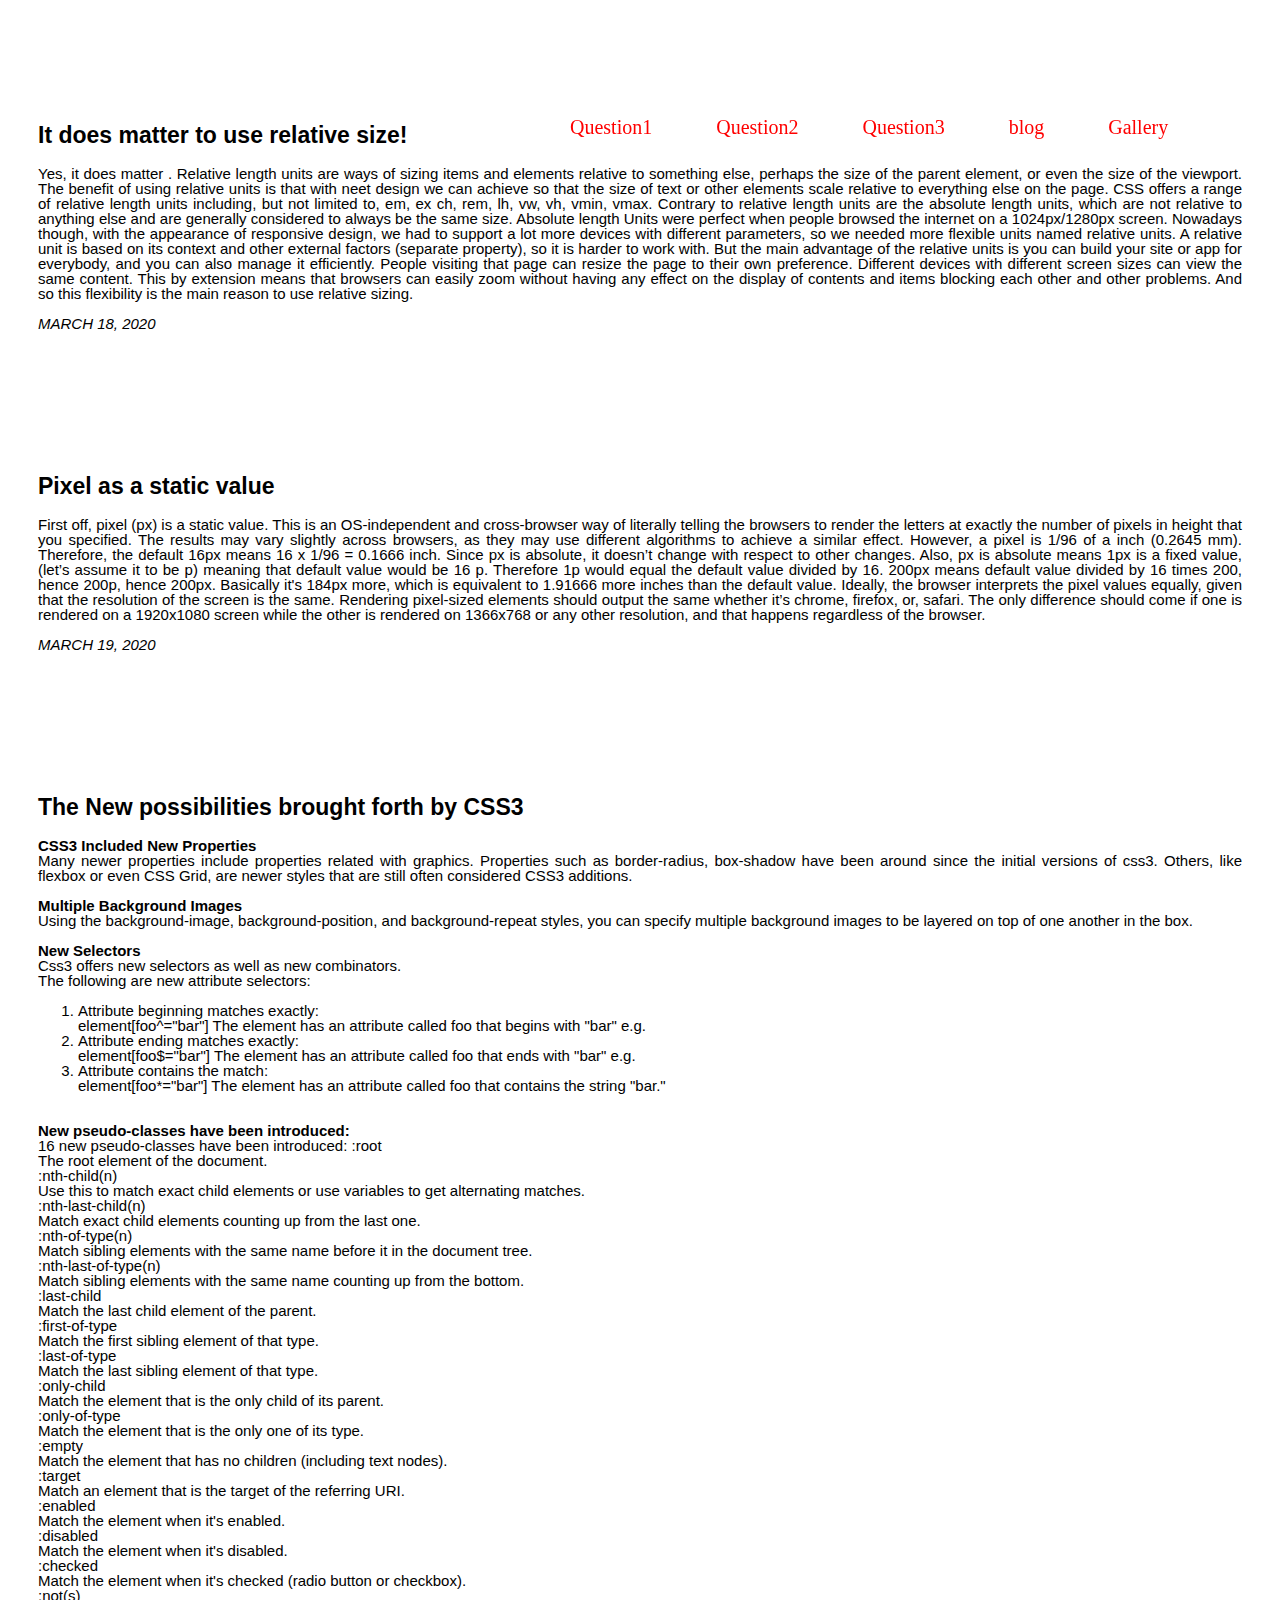
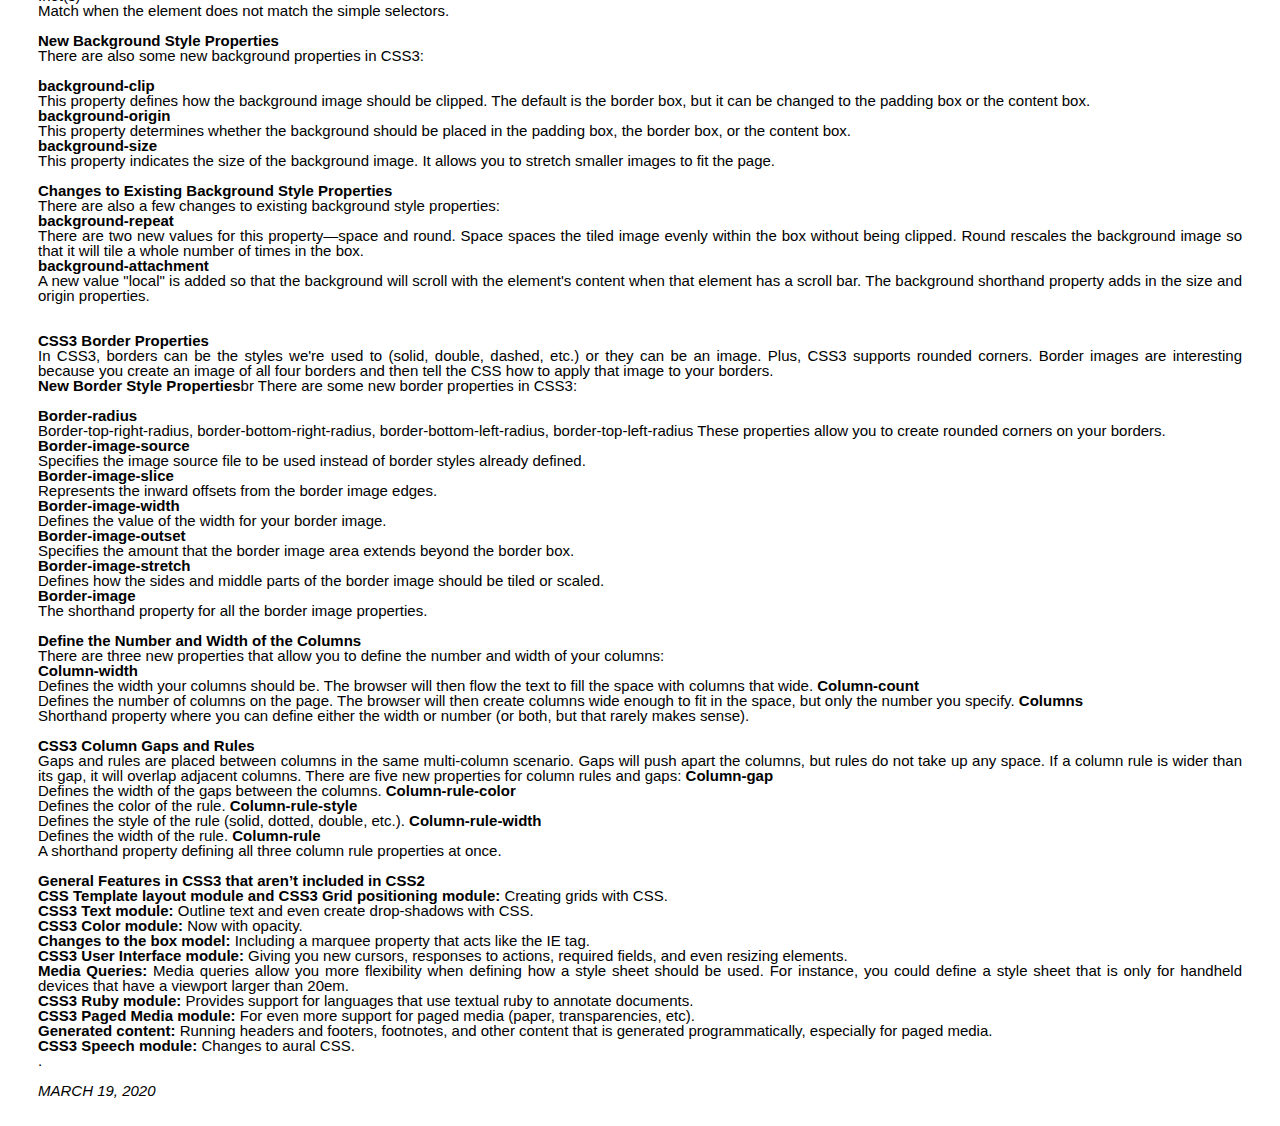
<file: blog.html>
<!DOCTYPE html>
<html lang="en">
<head>
    <meta charset="UTF-8">
    <meta name="viewport" content="width=device-width, initial-scale=1.0">
    <meta http-equiv="X-UA-Compatible" content="ie=edge">
    <link rel="stylesheet" href="assets\css\MyWorks.css">
    <title>Kaleab G. /Blog</title>

</head>
<body>
    <!-- <p style="color: aliceblue;">This is inline CSS</p> -->

    <header>
<nav>
<ul>
    <li><a href="Question1.html">Question1</a></li>
    <li><a href="Question2.html">Question2</a></li>
    <li><a href="Question3.html">Question3</a></li>
    <li><a href="blog.html">blog</a></li>
    <li><a href="NGallery.html">Gallery</a></li>
</ul>
<div id="content"></div>
</div>
</nav>

    </header>
    <section class="firstS">
            <article>
                <p class="title">It does matter to use relative size!</p>
                <p>Yes, it does matter	. Relative length units are ways of sizing items and elements relative to something else, perhaps the size of the parent element, or even the size of the viewport. The benefit of using relative units is that with neet design we can achieve so that the size of text or other elements scale relative to everything else on the page. CSS offers a range of relative length units including, but not limited to, em, ex ch, rem, lh, vw, vh, vmin, vmax. 
                    Contrary to relative length units are the absolute length units, which are not relative to anything else and are generally considered to always be the same size. Absolute length Units were perfect when people browsed the internet on a 1024px/1280px screen. Nowadays though, with the appearance of responsive design, we had to support a lot more devices with different parameters, so we needed more flexible units named relative units. 
                    A relative unit is based on its context and other external factors (separate property), so it is harder to work with. But the main advantage of the relative units is you can build your site or app for everybody, and you can also manage it efficiently. People visiting that page can resize the page to their own preference. Different devices with different screen sizes can view the same content. This by extension means that browsers can easily zoom without having any effect on the display of contents and items blocking each other and other problems. And so this flexibility is the main reason to use relative sizing.
                    </p>
               
                <p class="date" >March 18, 2020</p>
        
    
        </article>
    </section>
    <section>
            <article>
                <p class="title">Pixel as a static value</p>
                <p> First off, pixel (px) is a static value. This is an OS-independent and cross-browser way of literally telling the browsers to render the letters at exactly the number of pixels in height that you specified. The results may vary slightly across browsers, as they may use different algorithms to achieve a similar effect. However, a pixel is 1/96 of a inch (0.2645 mm). Therefore, the default 16px means 16 x 1/96 = 0.1666 inch. Since px is absolute, it doesn’t change with respect to other changes. Also, px is absolute means 1px is a fixed value, (let’s assume it to be p) meaning that default value would be 16 p. Therefore 1p would equal the default value divided by 16. 200px means default value divided by 16 times 200, hence 200p, hence 200px. Basically it's 184px more, which is equivalent to 1.91666 more inches than the default value.
                    Ideally, the browser interprets the pixel values equally, given that the resolution of the screen is the same. Rendering pixel-sized elements should output the same whether it’s chrome, firefox, or, safari. The only difference should come if one is rendered on a 1920x1080 screen while the other is rendered on 1366x768 or any other resolution, and that happens regardless of the browser.
                    </p>
                
                <p class="date" >March 19, 2020</p>
        
    
        </article>
    </section>
    <section>
            <article>
                <p class="title">The New possibilities brought forth by CSS3</p>
                <p> <b>CSS3 Included New Properties </b> <br>
                    Many newer properties include properties related with graphics. Properties such as border-radius, box-shadow have been around since the initial versions of css3. Others, like flexbox or even CSS Grid, are newer styles that are still often considered CSS3 additions.
                     <br><br>  <b>Multiple Background Images</b> <br>
                    Using the background-image, background-position, and background-repeat styles, you can specify multiple background images to be layered on top of one another in the box.
                       <br><br>  <b>New Selectors </b>  <br>
                    Css3 offers new selectors as well as new combinators. <br>
                    The following are new attribute selectors: <br>
                    <ol>
                   <li> Attribute beginning matches exactly:</li>
                    element[foo^="bar"]
                    The element has an attribute called foo that begins with "bar" e.g.
                   <li> Attribute ending matches exactly:</li>
                    element[foo$="bar"]
                    The element has an attribute called foo that ends with "bar" e.g.
                    <li> Attribute contains the match:</li>
                    element[foo*="bar"]
                    The element has an attribute called foo that contains the string "bar."
                    </ol>
                  <br><b>  New pseudo-classes have been introduced:</b> <br>
                    16 new pseudo-classes have been introduced:
                    
                    :root <br>
                    The root element of the document.<br>
                    :nth-child(n) <br>
                    Use this to match exact child elements or use variables to get alternating matches.<br>
                    :nth-last-child(n)<br>
                    Match exact child elements counting up from the last one.<br>
                    :nth-of-type(n)<br>
                    Match sibling elements with the same name before it in the document tree.<br>
                    :nth-last-of-type(n)<br>
                    Match sibling elements with the same name counting up from the bottom.<br>
                    :last-child<br>
                    Match the last child element of the parent.<br>
                    :first-of-type<br>
                    Match the first sibling element of that type.<br>
                    :last-of-type<br>
                    Match the last sibling element of that type.<br>
                    :only-child<br>
                    Match the element that is the only child of its parent.<br>
                    :only-of-type<br>
                    Match the element that is the only one of its type.<br>
                    :empty<br>
                    Match the element that has no children (including text nodes).<br>
                    :target<br>
                    Match an element that is the target of the referring URI.<br>
                    :enabled<br>
                    Match the element when it's enabled.<br>
                    :disabled<br>
                    Match the element when it's disabled.<br>
                    :checked<br>
                    Match the element when it's checked (radio button or checkbox).<br>
                    :not(s)<br>
                    Match when the element does not match the simple selectors.<br>
                    <br>
                   <b>New Background Style Properties</b> <br>
                    There are also some new background properties in CSS3: <br>
                   <br><b> background-clip</b> <br>
                    This property defines how the background image should be clipped. The default is the border box, but it can be changed to the padding box or the content box.
                  <br> <b>background-origin</b> <br>
                    This property determines whether the background should be placed in the padding box, the border box, or the content box.
                  <br> <b> background-size </b> <br>
                    This property indicates the size of the background image. It allows you to stretch smaller images to fit the page.
                  <br><br> <b>Changes to Existing Background Style Properties</b> <br>
                    There are also a few changes to existing background style properties:
                    <br>
      <b> background-repeat</b> <br>
                    There are two new values for this property—space and round. Space spaces the tiled image evenly within the box without being clipped. Round rescales the background image so that it will tile a whole number of times in the box.
                  <br> <b> background-attachment</b><br>
                    A new value "local" is added so that the background will scroll with the element's content when that element has a scroll bar.
                    The background shorthand property adds in the size and origin properties.
                    <br><br>
                   <br><b>CSS3 Border Properties</b> <br>
                    In CSS3, borders can be the styles we're used to (solid, double, dashed, etc.) or they can be an image. Plus, CSS3 supports rounded corners. Border images are interesting because you create an image of all four borders and then tell the CSS how to apply that image to your borders.
                    
                  <br> <b> New Border Style Properties</b>br
                    There are some new border properties in CSS3: <br>
                    
                    <br> <b> Border-radius</b> <br>
                    Border-top-right-radius, border-bottom-right-radius, border-bottom-left-radius, border-top-left-radius
                    These properties allow you to create rounded corners on your borders.
                    <br> <b>  Border-image-source </b> <br>
                    Specifies the image source file to be used instead of border styles already defined.
                    <br>   <b> Border-image-slice </b> <br>
                    Represents the inward offsets from the border image edges.
                    <br>   <b>  Border-image-width </b> <br>
                    Defines the value of the width for your border image.
                    <br>   <b> Border-image-outset </b> <br>
                    Specifies the amount that the border image area extends beyond the border box.
                    <br>   <b> Border-image-stretch </b> <br>
                    Defines how the sides and middle parts of the border image should be tiled or scaled.
                    <br>   <b> Border-image </b> <br>
                    The shorthand property for all the border image properties.
                    <br><br>
                    
                   <b> Define the Number and Width of the Columns </b> <br>
                    There are three new properties that allow you to define the number and width of your columns: <br>
                   <b> Column-width </b> <br>
                    Defines the width your columns should be. The browser will then flow the text to fill the space with columns that wide.
                    <b>Column-count </b> <br>
                    Defines the number of columns on the page. The browser will then create columns wide enough to fit in the space, but only the number you specify.
                    <b>Columns </b> <br>
                    Shorthand property where you can define either the width or number (or both, but that rarely makes sense).
                    <br><br>
                   <b> CSS3 Column Gaps and Rules</b> <br>
                    Gaps and rules are placed between columns in the same multi-column scenario. Gaps will push apart the columns, but rules do not take up any space. If a column rule is wider than its gap, it will overlap adjacent columns. There are five new properties for column rules and gaps:
                    
                   <b> Column-gap</b> <br>
                    Defines the width of the gaps between the columns.
                    <b> Column-rule-color </b> <br>
                    Defines the color of the rule.
                    <b> Column-rule-style </b> <br>
                    Defines the style of the rule (solid, dotted, double, etc.).
                    <b> Column-rule-width </b> <br>
                    Defines the width of the rule.
                    <b>  Column-rule </b> <br>
                    A shorthand property defining all three column rule properties at once.
                    <br><br>
                  <b>  General Features in CSS3 that aren’t included in CSS2 </b> <br>
                    
                   <b> CSS Template layout module and CSS3 Grid positioning module:</b> Creating grids with CSS. <br>
                   <b> CSS3 Text module:</b> Outline text and even create drop-shadows with CSS. <br>
                <b> CSS3 Color module:</b> Now with opacity.<br>
                   <b> Changes to the box model:</b> Including a marquee property that acts like the IE tag.<br>
                   <b> CSS3 User Interface module:</b> Giving you new cursors, responses to actions, required fields, and even resizing elements.<br>
                   <b> Media Queries:</b> Media queries allow you more flexibility when defining how a style sheet should be used. For instance, you could define a style sheet that is only for handheld devices that have a viewport larger than 20em.<br>
                    <b> CSS3 Ruby module:</b> Provides support for languages that use textual ruby to annotate documents.<br>
                   <b> CSS3 Paged Media module:</b> For even more support for paged media (paper, transparencies, etc).<br>
                   <b> Generated content:</b> Running headers and footers, footnotes, and other content that is generated programmatically, especially for paged media.<br>
                   <b> CSS3 Speech module:</b> Changes to aural CSS.<br>
                    .</p>
                <p class="date" >March 19, 2020</p>
        
    
        </article>
    </section>

</body>
</html>
</file>
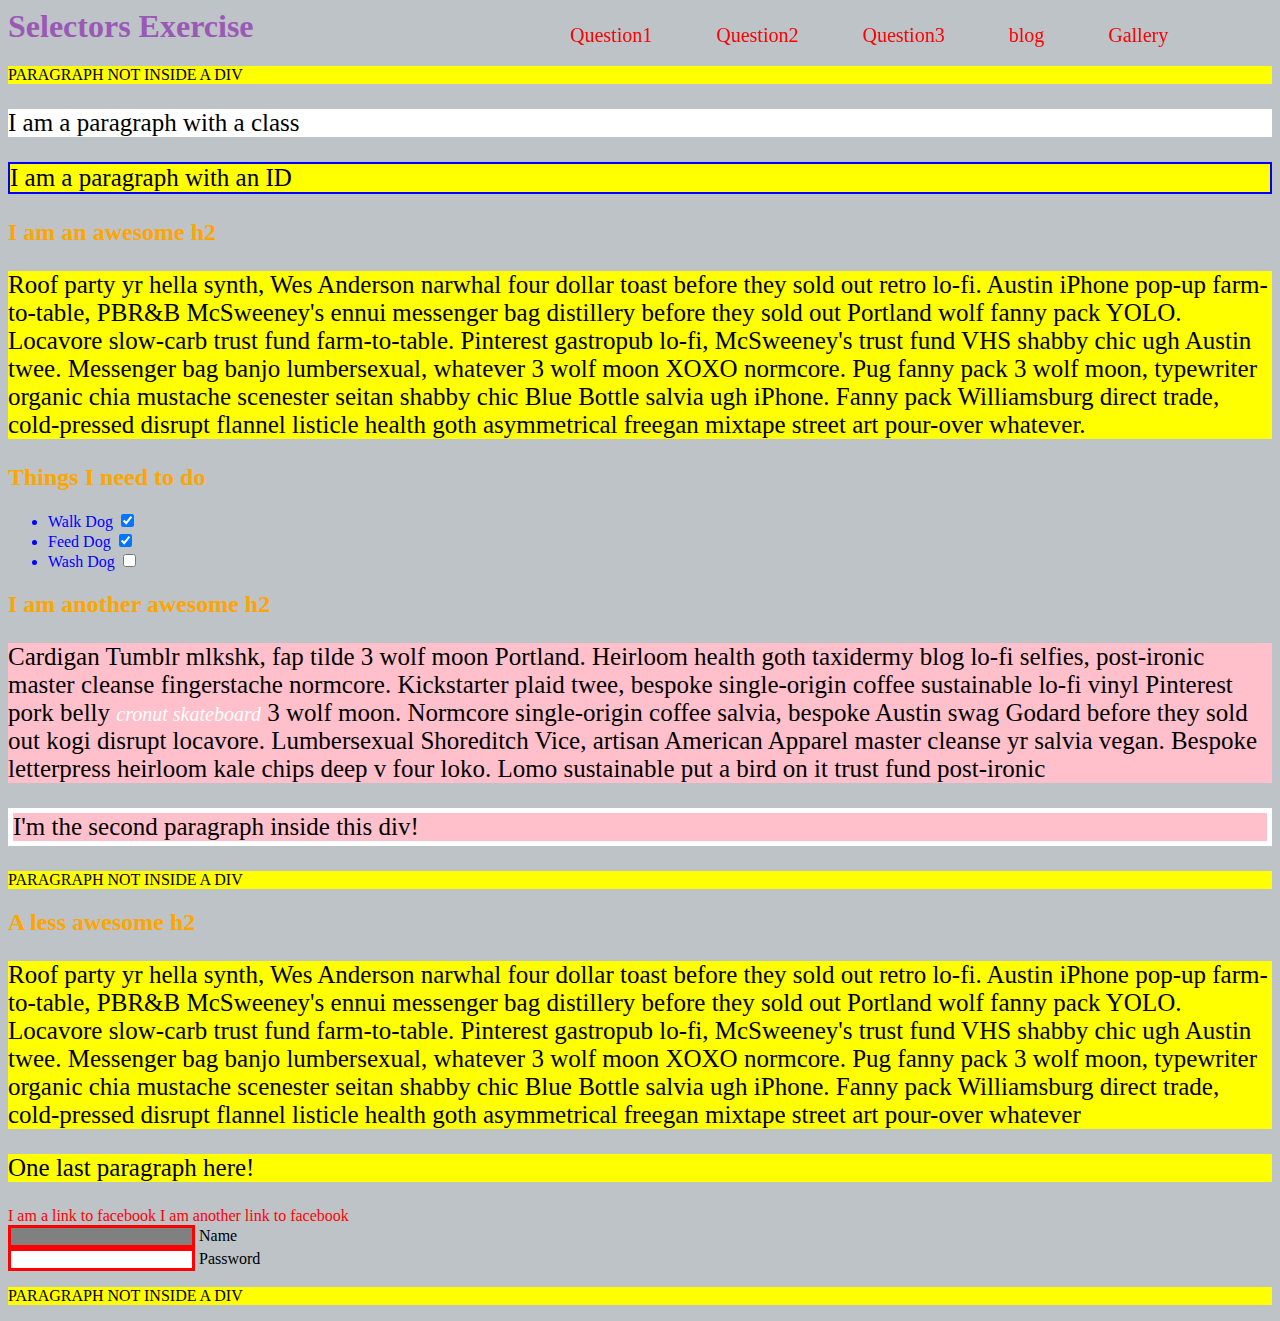
<file: Question1.html>
<html>
<head>
  <meta charset="UTF-8">
  <title>Selectors Exercise</title>
  <link rel="stylesheet" type="text/css" href="assets\css\selector.css">
</head>
<body>

  <header>
    <nav>
    <ul>
        <li><a href="Question1.html">Question1</a></li>
        <li><a href="Question2.html">Question2</a></li>
        <li><a href="Question3.html">Question3</a></li>
        <li><a href="blog.html">blog</a></li>
        <li><a href="NGallery.html">Gallery</a></li>
    </ul>
    <div id="content"></div>
    </div>
    </nav>
</header>

  <h1>Selectors Exercise</h1>

<p>PARAGRAPH NOT INSIDE A DIV</p>

<div>
  <p class="hello">I am a paragraph with a class</p>
  <p id="special">I am a paragraph with an ID</p>

  <h2>I am an awesome h2</h2>
  
  
  <p>Roof party yr hella synth, Wes Anderson narwhal four dollar toast before they sold out retro lo-fi. Austin iPhone pop-up farm-to-table, PBR&B McSweeney's ennui messenger bag distillery before they sold out Portland wolf fanny pack YOLO. Locavore slow-carb trust fund farm-to-table. Pinterest gastropub lo-fi, McSweeney's trust fund VHS shabby chic ugh Austin twee. Messenger bag banjo lumbersexual, whatever 3 wolf moon XOXO normcore. Pug fanny pack 3 wolf moon, typewriter organic chia mustache scenester seitan shabby chic Blue Bottle salvia ugh iPhone. Fanny pack Williamsburg direct trade, cold-pressed disrupt flannel listicle health goth asymmetrical freegan mixtape street art pour-over whatever.</p>

</div>

<div>
  <h2>Things I need to do</h2>

  <ul>
    <li>Walk Dog <input type="checkbox" checked> </li>
    <li>Feed Dog <input type="checkbox" checked> </li>
    <li>Wash Dog <input type="checkbox"></li>
  </ul>
</div>

<div>
  <h2>I am another awesome h2</h2>

  <p>Cardigan Tumblr mlkshk, fap tilde 3 wolf moon Portland. Heirloom health goth taxidermy blog lo-fi selfies, post-ironic master cleanse fingerstache normcore. Kickstarter plaid twee, bespoke single-origin coffee sustainable lo-fi vinyl Pinterest pork belly <em>cronut skateboard</em> 3 wolf moon. Normcore single-origin coffee salvia, bespoke Austin swag Godard before they sold out kogi disrupt locavore. Lumbersexual Shoreditch Vice, artisan American Apparel master cleanse yr salvia vegan. Bespoke letterpress heirloom kale chips deep v four loko. Lomo sustainable put a bird on it trust fund post-ironic</p>

  <p>I'm the second paragraph inside this div!</p>
</div>

<p>PARAGRAPH NOT INSIDE A DIV</p>


<div>
  <h2>A less awesome h2</h2>

  <p>Roof party yr hella synth, Wes Anderson narwhal four dollar toast before they sold out retro lo-fi. Austin iPhone pop-up farm-to-table, PBR&B McSweeney's ennui messenger bag distillery before they sold out Portland wolf fanny pack YOLO. Locavore slow-carb trust fund farm-to-table. Pinterest gastropub lo-fi, McSweeney's trust fund VHS shabby chic ugh Austin twee. Messenger bag banjo lumbersexual, whatever 3 wolf moon XOXO normcore. Pug fanny pack 3 wolf moon, typewriter organic chia mustache scenester seitan shabby chic Blue Bottle salvia ugh iPhone. Fanny pack Williamsburg direct trade, cold-pressed disrupt flannel listicle health goth asymmetrical freegan mixtape street art pour-over whatever</p>

  <p>One last paragraph here!</p>

  <a href="http://www.facebook.com">I am a link to facebook</a>
  <a href="http://www.facebook.com">I am another link to facebook</a>
  <br>

  <input type="text" name="name" /><label> Name</label><br/>
  <input type="password" name="password" /><label> Password</label><br/>

</div>

<p>PARAGRAPH NOT INSIDE A DIV</p>

</body>
</html>
</file>
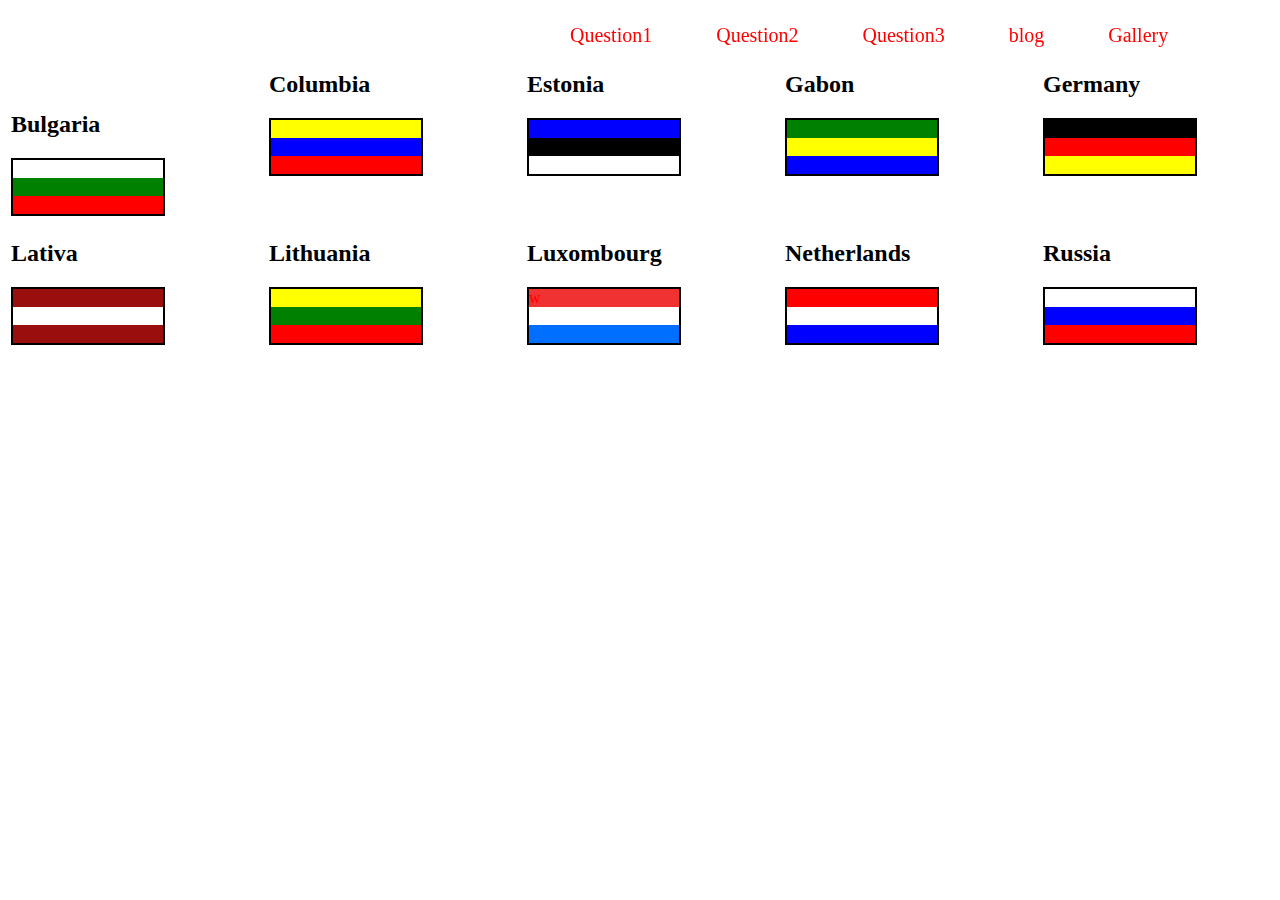
<file: Question3.html>
<!DOCTYPE html>
<html lang="en">
<head>
    <meta charset="UTF-8">
    <meta name="viewport" content="width=device-width, initial-scale=1.0">
    <link rel="stylesheet" href="assets\css\Flags.css">
    <title>Document</title>
</head>

<body>


    <header>
        <nav>
        <ul>
            <li><a href="Question1.html">Question1</a></li>
            <li><a href="Question2.html">Question2</a></li>
            <li><a href="Question3.html">Question3</a></li>
            <li><a href="blog.html">blog</a></li>
            <li><a href="NGallery.html">Gallery</a></li>
        </ul>
        <div id="content"></div>
        </div>
        </nav>
    </header>

    <table>
<tr id="row1">  
    
<td>       <div id="space">

</div> <h2>Bulgaria</h2>
    <div class="Country">
        <div id="c111">w</div>
        <div id="c112">g</div>
        <div id="c113">r</div>
    </div></td>
<td>    <h2>Columbia</h2>
    <div class="Country">
        <div id="c121">w</div>
        <div id="c122">g</div>
        <div id="c123">r</div>
    </div></td>
<td>  <h2>Estonia</h2>
    <div class="Country">
        <div id="c131">w</div>
        <div id="c132">g</div>
        <div id="c133">r</div>
    </div>
</td>
<td>    <h2>Gabon</h2>
    <div class="Country">
        <div id="c141">w</div>
        <div id="c142">g</div>
        <div id="c143">r</div>
    </div></td>
<td>    <h2>Germany</h2>
    <div class="Country">
        <div id="c151">w</div>
        <div id="c152">g</div>
        <div id="c153">r</div>
    </div></td>
<td>  <h2>Hungary</h2>
    <div class="Country">
        <div id="c161">w</div>
        <div id="c162">g</div>
        <div id="c163">r</div>
    </div>
</td>
</tr>
<tr id="row2">  
    
    <td>    <h2>Lativa</h2>
        <div class="Country">
            <div id="c211">w</div>
            <div id="c212">g</div>
            <div id="c213">r</div>
        </div></td>
    <td>    <h2>Lithuania</h2>
        <div class="Country">
            <div id="c221">w</div>
            <div id="c222">g</div>
            <div id="c223">r</div>
        </div></td>
    <td>  <h2>Luxombourg</h2>
        <div class="Country">
            <div id="c231">w</div>
            <div id="c232">g</div>
            <div id="c233">r</div>
        </div>
    </td>
    <td>    <h2>Netherlands</h2>
        <div class="Country">
            <div id="c241">w</div>
            <div id="c242">g</div>
            <div id="c243">r</div>
        </div></td>
    <td>    <h2>Russia</h2>
        <div class="Country">
            <div id="c251">w</div>
            <div id="c252">g</div>
            <div id="c253">r</div>
        </div></td>
    <td>  <h2>Sierra Leon</h2   >
        <div class="Country">
            <div id="c261">w</div>
            <div id="c262">g</div>
            <div id="c263">r</div>
        </div>
    </td>
    </tr>



  
</table>


</body>
</html>
</file>
